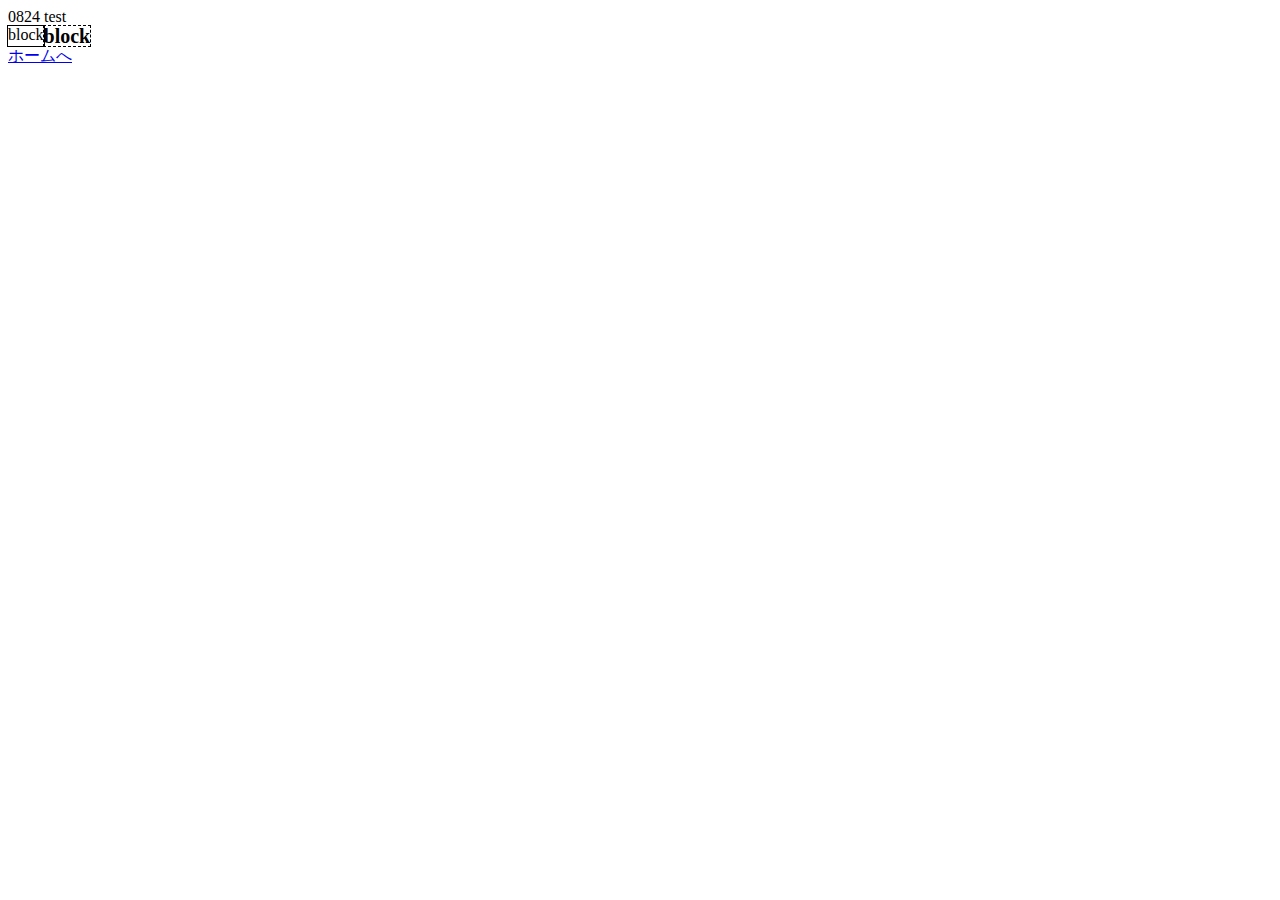
<file: index.html>
<!DOCTYPE html>
<html lang="ja">
<head>
  <meta charset="UTF-8">
  <meta http-equiv="X-UA-Compatible" content="IE=edge">
  <meta name="viewport" content="width=device-width, initial-scale=1.0">
  <link rel="stylesheet" href="https://kota03450.github.io/0824/0824.css">
  <title>0824</title>
</head>
<body>  
  0824 test
  <div class="block">
    <div class="test">block</div>
    <div class="test2">block</div>
  </div>
  <footer>
    <a href="https://kota03450.github.io/home/">ホームへ</a>
  </footer>
</body>
</html>
</file>
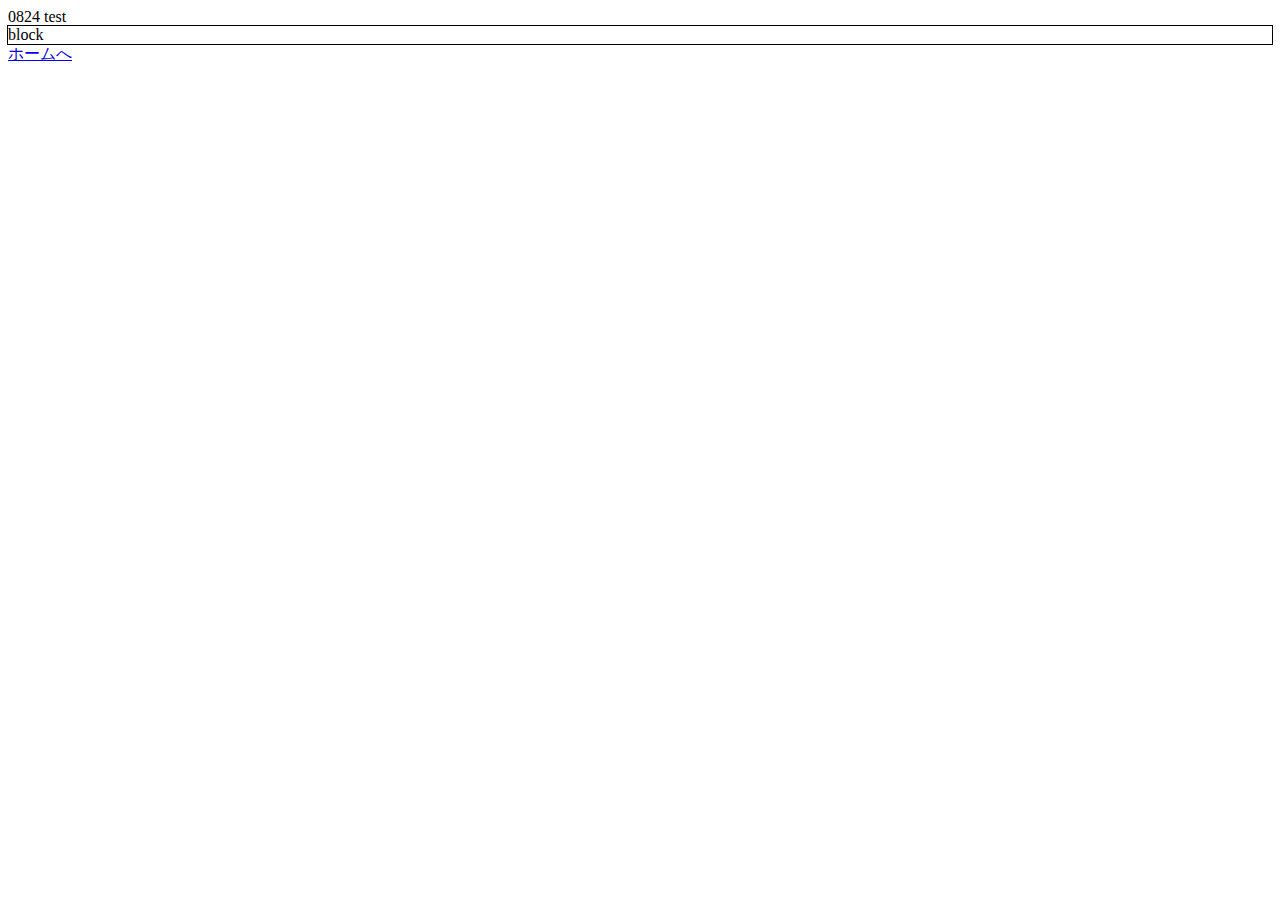
<file: 0824.html>
<!DOCTYPE html>
<html lang="ja">
<head>
  <meta charset="UTF-8">
  <meta http-equiv="X-UA-Compatible" content="IE=edge">
  <meta name="viewport" content="width=device-width, initial-scale=1.0">
  <link rel="stylesheet" href="https://kota03450.github.io/0824/0824.css">
  <title>0824</title>
</head>
<body>  
  0824 test
  <div class="test">block</div>
  <a href="https://kota03450.github.io/practice/">ホームへ</a>
</body>
</html>
</file>
